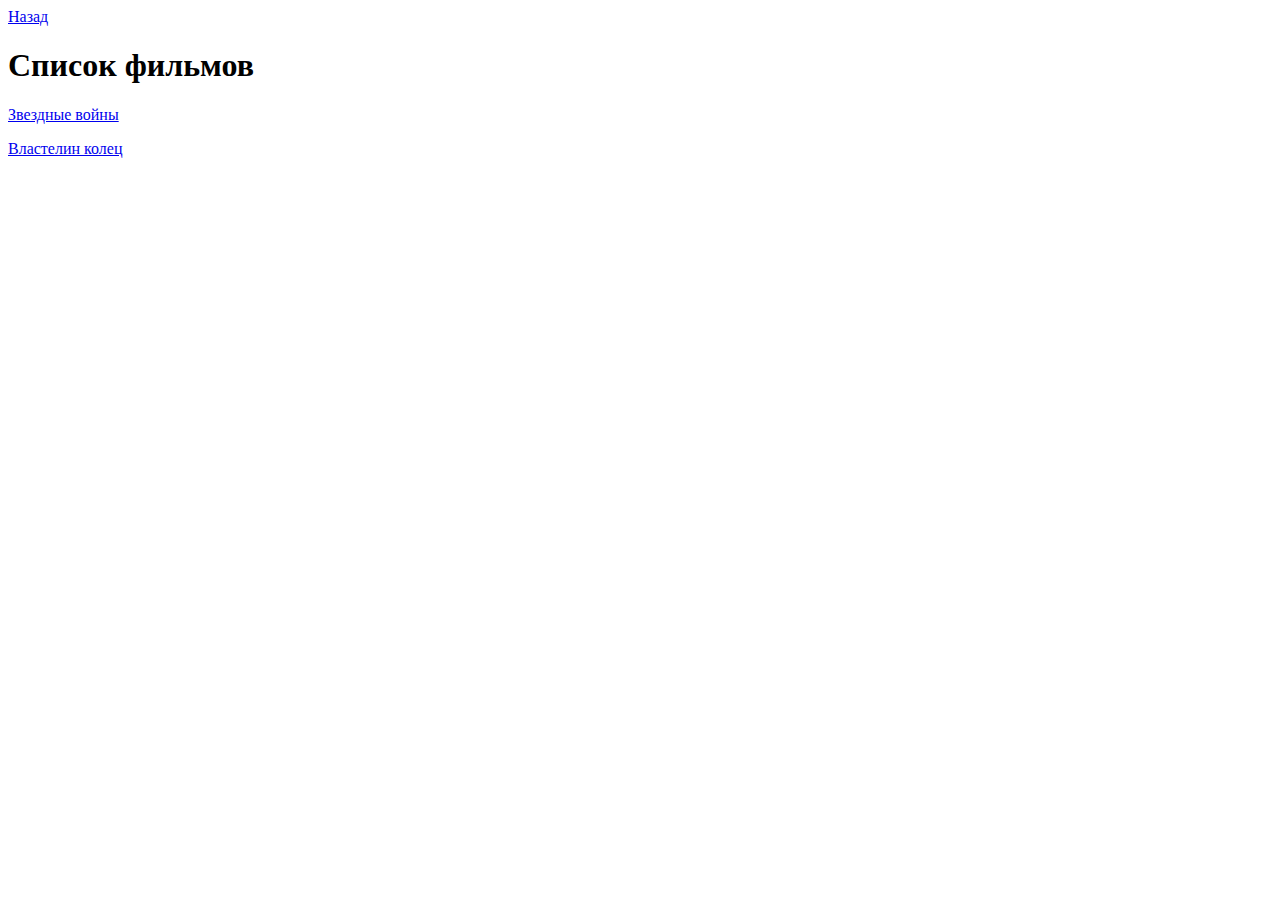
<file: movies.html>
<!DOCTYPE html>
<html lang="en">
<head>
    <meta charset="UTF-8">
    <meta name="viewport" content="width=device-width, initial-scale=1.0">
    <title>Список фильмов</title>
</head>
<body>
    <a href="/">Назад</a>
    <h1>Список фильмов</h1>
    <p> 
        <a href="https://tvv.smotrytyt.buzz/multserialy-ls/480-zvezdnye-vojny-vojny-klonov-smotret-onlajn.html">Звездные войны</a> 
    </p>
    <p>
       <a href="https://lord-of-the-rings-lordfilm.com/?ysclid=lnshvi8rbr9386451">Властелин колец</a> 
    </p>
</body>
</html>
</file>
